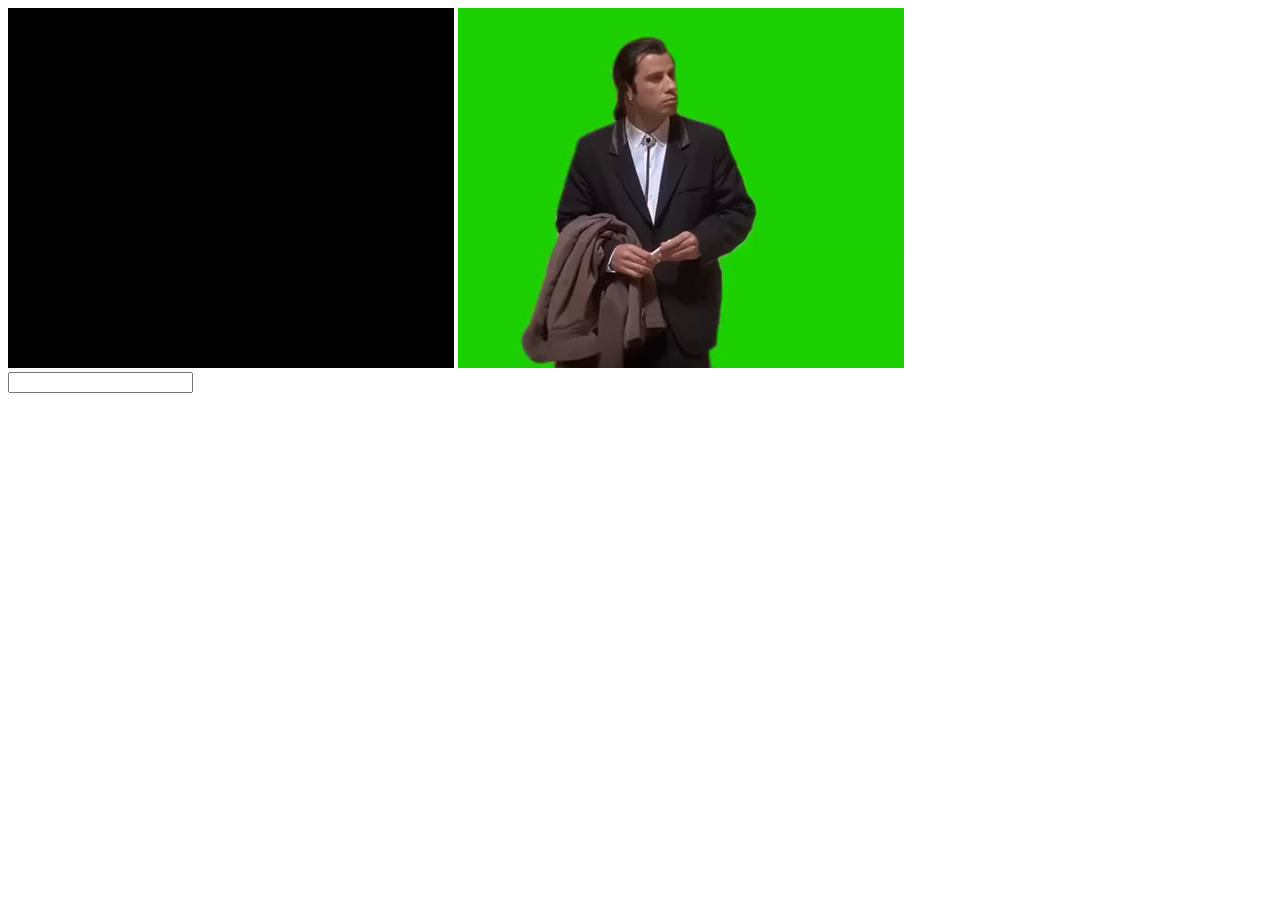
<file: index.html>
<!DOCTYPE html>
<html>
<head>
    <title>Confused John Travolta gif</title>

    <!-- Seriously.js libraries -->
	<script src="libraries/seriously.js"></script>
	<script src="libraries/seriously.chroma.js"></script>
</head>
<body>
    
    <canvas id="canvas" width="446" height="360">
	</canvas>

	<!-- page content goes here -->
	<!-- /*source video variable goes here*/ -->
	<video class="video-js" autoplay loop id="gif">
			<source src="img/greenscreen.mp4" type="video/mp4" />
	</video>


<div>
    <input id="addimg">
</div>

	
</body>
 <script language="javascript" type="text/javascript" src="app.js"></script>
</html>
</file>
